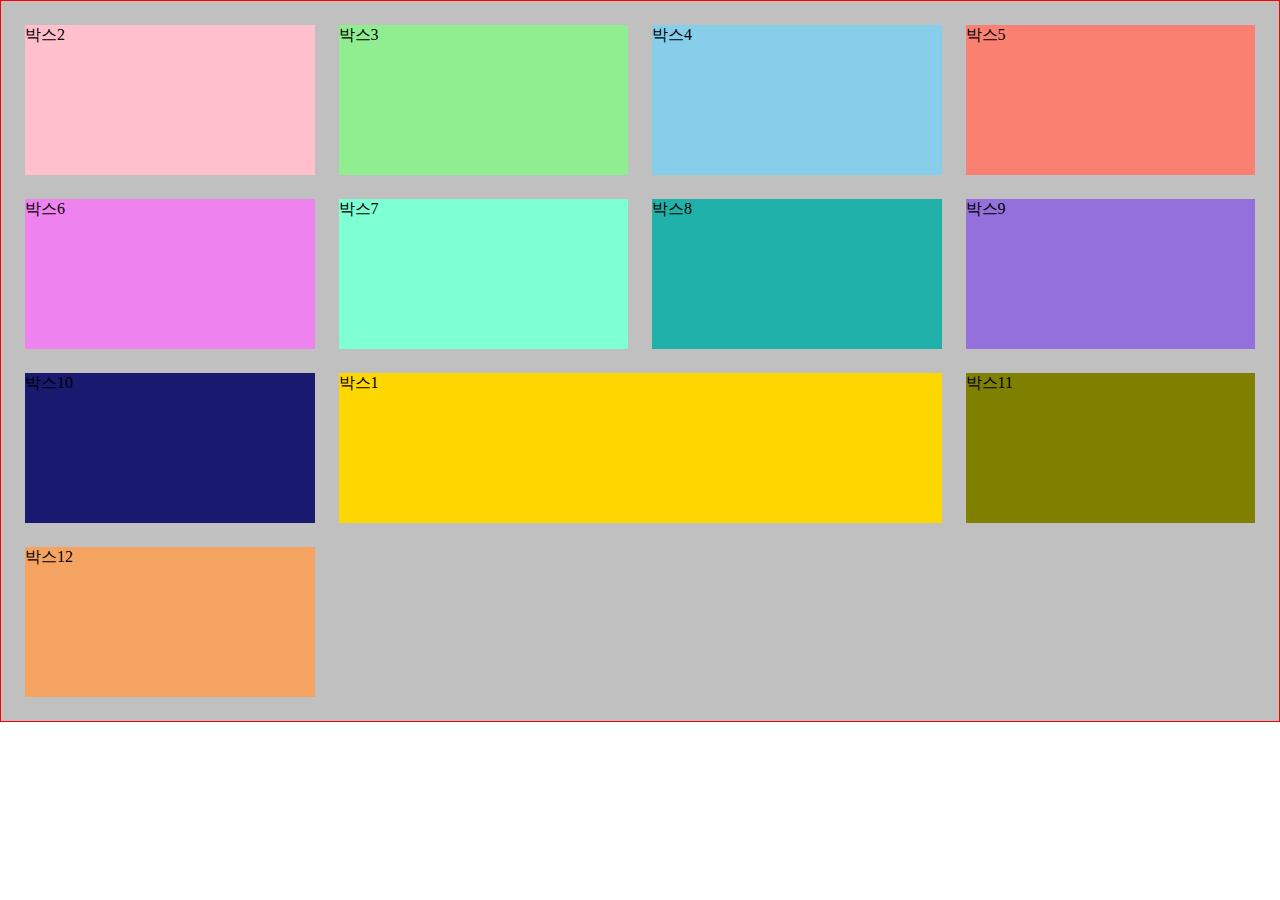
<file: grid-layout.html>
<!DOCTYPE html>
<html lang="ko">
  <head>
    <meta charset="UTF-8" />
    <meta http-equiv="X-UA-Compatible" content="IE=edge" />
    <meta name="viewport" content="width=device-width, initial-scale=1.0" />
    <title>Grid를 활용한 반응형 레이아웃</title>
    <link rel="stylesheet" href="./styles/grid-layout.css" />
  </head>
  <body>
    <div class="container">
      <div class="group1">박스1</div>
      <div class="group2">박스2</div>
      <div class="group3">박스3</div>
      <div class="group4">박스4</div>
      <div class="group5">박스5</div>
      <div class="group6">박스6</div>
      <div class="group7">박스7</div>
      <div class="group8">박스8</div>
      <div class="group9">박스9</div>
      <div class="group10">박스10</div>
      <div class="group11">박스11</div>
      <div class="group12">박스12</div>
    </div>
  </body>
</html>
</file>
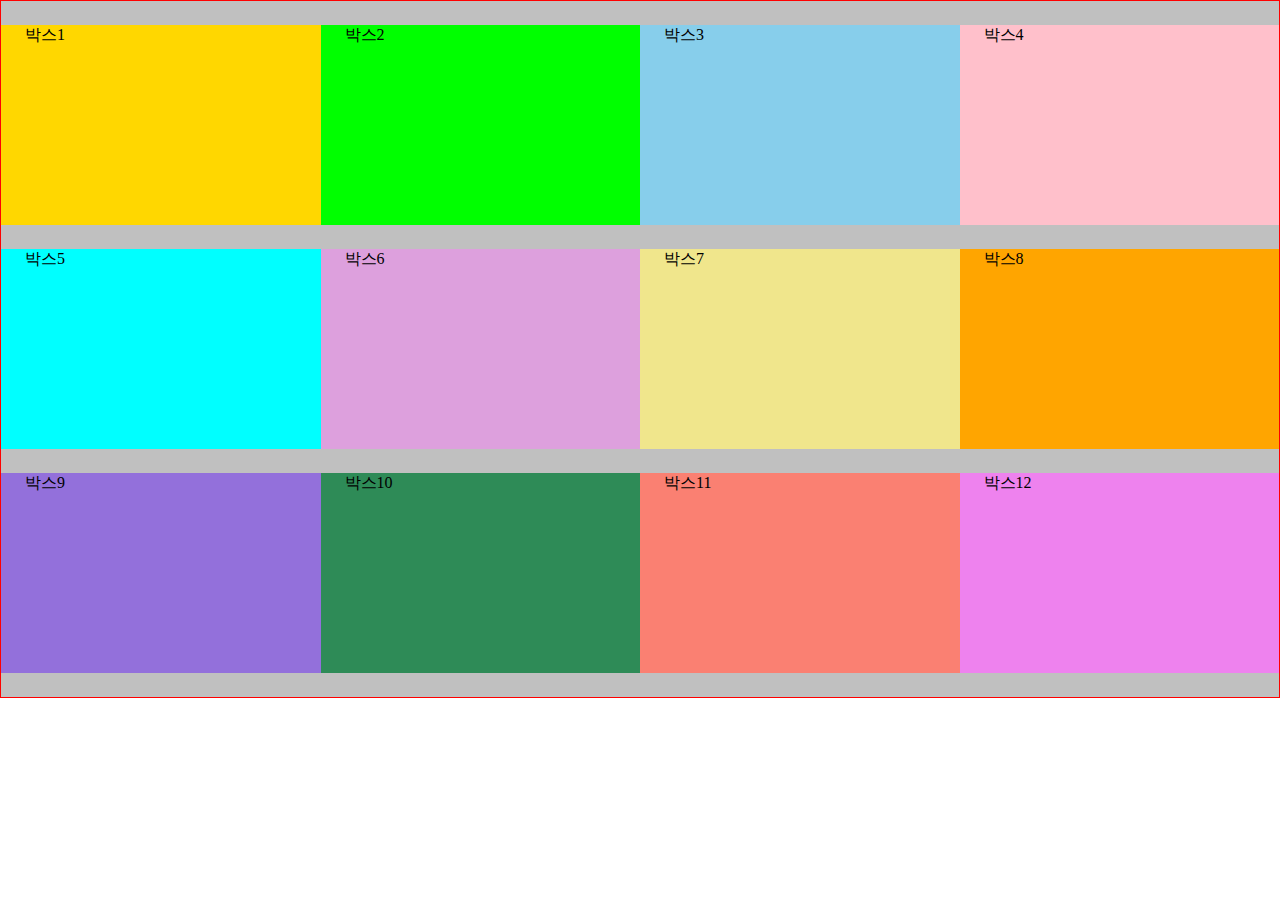
<file: rwd-layout.html>
<!DOCTYPE html>
<html lang="ko">
  <head>
    <meta charset="UTF-8" />
    <meta http-equiv="X-UA-Compatible" content="IE=edge" />
    <meta name="viewport" content="width=device-width, initial-scale=1.0" />
    <title>반응형 레이아웃</title>
    <link rel="stylesheet" href="./styles/rwd-layout.css" />
  </head>
  <body>
    <div class="container">
      <div class="group1">박스1</div>
      <div class="group2">박스2</div>
      <div class="group3">박스3</div>
      <div class="group4">박스4</div>
      <div class="group5">박스5</div>
      <div class="group6">박스6</div>
      <div class="group7">박스7</div>
      <div class="group8">박스8</div>
      <div class="group9">박스9</div>
      <div class="group10">박스10</div>
      <div class="group11">박스11</div>
      <div class="group12">박스12</div>
    </div>
  </body>
</html>
</file>
<file: styles/grid-layout.css>
* {
  box-sizing: border-box;
}

body {
  margin: 0;
}

.group1 {
  background: gold;
}
.group2 {
  background: pink;
}
.group3 {
  background: lightgreen;
}
.group4 {
  background: skyblue;
}
.group5 {
  background: salmon;
}
.group6 {
  background: violet;
}
.group7 {
  background: aquamarine;
}
.group8 {
  background: lightseagreen;
}
.group9 {
  background: MediumPurple;
}
.group10 {
  background: MidnightBlue;
}
.group11 {
  background: Olive;
}
.group12 {
  background: SandyBrown;
}

.container {
  background: silver;
  border: 1px solid red;
  display: grid;
  grid-template-rows: auto;
  padding: 24px;
  /* gap을 넣어도 넘어가지않고 여백을 만들어줌 */
  gap: 24px;
}

[class*="group"] {
  height: 150px;
}

/* small device */
@media (max-width: 767px) {
  .container {
    grid-template-columns: repeat(1, 1fr);
  }
}

/* medium device */
@media (min-width: 768px) {
  .container {
    /* 1fr : 절반씩 */
    /* grid-template-columns: 1fr 1fr; */
    grid-template-columns: repeat(2, 1fr);
  }
}

/* large device */
@media (min-width: 1280px) {
  .container {
    grid-template-columns: repeat(4, 1fr);
  }

  .group1 {
    /* 순서바꾸기 1번을 10번자리로! */
    grid-row-start: 3;
    grid-column-start: 2;
    /* 너비 확장해보기 */
    grid-column-end: span 2;
  }
}
</file>
<file: styles/rwd-layout.css>
* {
  box-sizing: border-box;
}

body {
  margin: 0;
}

.group1 {
  background: gold;
}
.group2 {
  background: lime;
}
.group3 {
  background: skyblue;
}
.group4 {
  background: pink;
}
.group5 {
  background: aqua;
}
.group6 {
  background: plum;
}
.group7 {
  background: khaki;
}
.group8 {
  background: orange;
}
.group9 {
  background: mediumpurple;
}
.group10 {
  background: seagreen;
}
.group11 {
  background: salmon;
}
.group12 {
  background: violet;
}

/* 모든 디바이스 */
.container {
  background-color: silver;
  border: 1px solid red;
  display: flex;
  flex-flow: row wrap;
  padding: 12px 0px;
}

/* 클래스값이 그룹으로 ^ = "시작"하는 것 */
div[class*="group"] {
  width: 100%;
  height: 50px;
  margin: 12px 0;
  padding: 0 24px;
}

/* 768px 이상일 때 */
@media (min-width: 768px) {
  div[class*="group"] {
    width: 50%;
    height: 100px;
  }
}

/* 1280px 이상일 때 */
@media (min-width: 1280px) {
  div[class*="group"] {
    width: 25%;
    height: 200px;
  }
}
</file>
